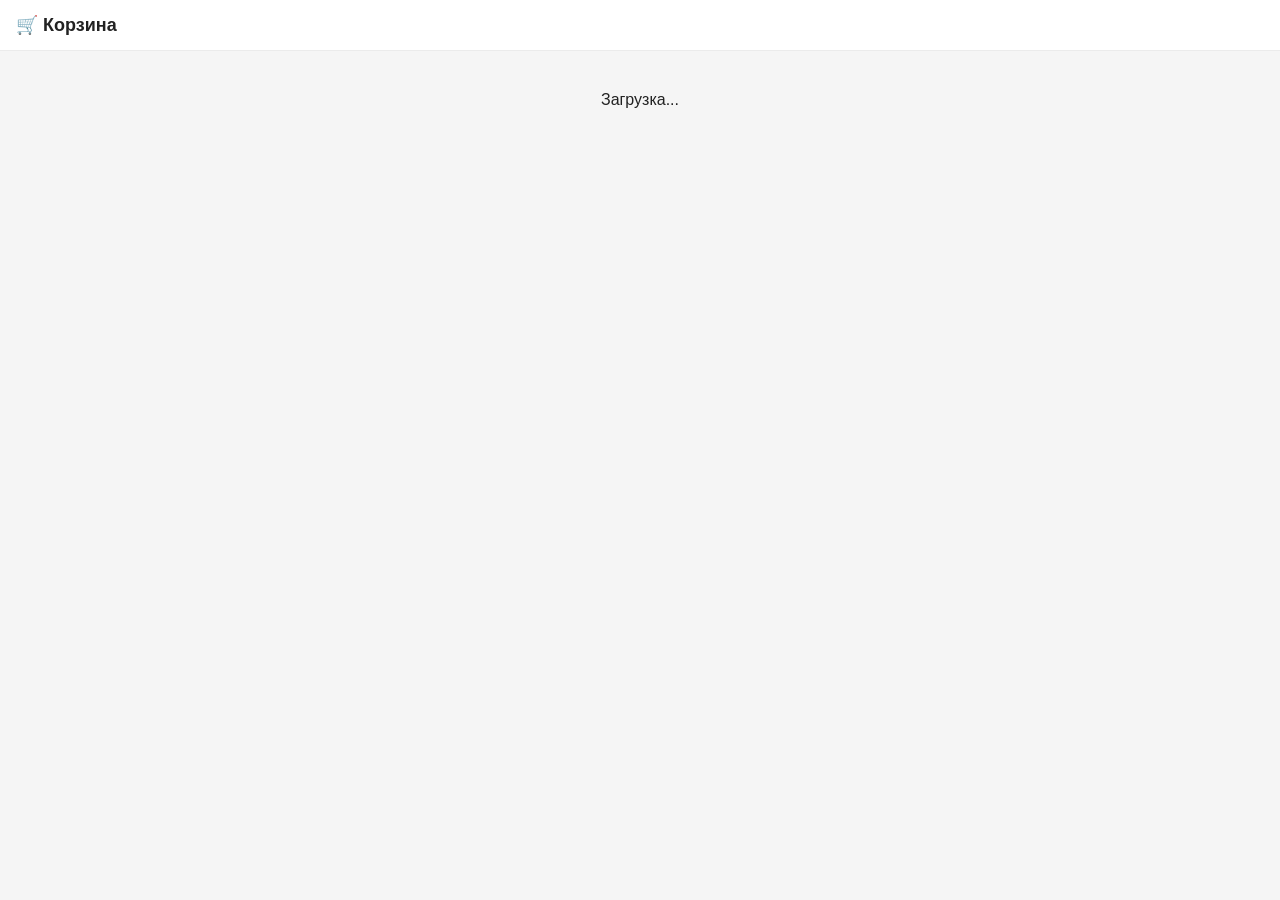
<file: shop/templates/webapp/cart.html>
<!DOCTYPE html>
<html lang="ru">
<head>
<meta charset="UTF-8">
<meta name="viewport" content="width=device-width, initial-scale=1.0, maximum-scale=1.0">
<title>Megamix — Корзина</title>
<script src="https://telegram.org/js/telegram-web-app.js"></script>
<style>
  :root {
    --primary: var(--tg-theme-button-color, #2481cc);
    --radius: 12px;
  }
  * { box-sizing: border-box; margin: 0; padding: 0; }
  body {
    font-family: -apple-system, BlinkMacSystemFont, 'Segoe UI', sans-serif;
    background: var(--tg-theme-bg-color, #f5f5f5);
    color: var(--tg-theme-text-color, #222);
    padding-bottom: 100px;
  }

  .header {
    background: var(--tg-theme-bg-color, #fff);
    padding: 14px 16px;
    font-size: 18px; font-weight: 700;
    border-bottom: 1px solid rgba(0,0,0,.08);
    display: flex; align-items: center; justify-content: space-between;
  }

  .cart-list { padding: 12px 16px; display: flex; flex-direction: column; gap: 10px; }

  .cart-item {
    background: var(--tg-theme-bg-color, #fff);
    border-radius: var(--radius);
    padding: 14px;
    display: flex; gap: 12px; align-items: center;
    box-shadow: 0 1px 4px rgba(0,0,0,.06);
    border: 1px solid rgba(0,0,0,.06);
  }

  .item-img {
    width: 60px; height: 60px; border-radius: 8px;
    object-fit: cover; background: #f5f5f5; flex-shrink: 0;
  }
  .item-no-img {
    width: 60px; height: 60px; border-radius: 8px;
    background: #f0f0f0;
    display: flex; align-items: center; justify-content: center;
    font-size: 28px; flex-shrink: 0;
  }

  .item-info { flex: 1; min-width: 0; }
  .item-name { font-size: 14px; font-weight: 500; margin-bottom: 2px; }
  .item-price { font-size: 13px; color: var(--tg-theme-hint-color, #999); }
  .item-subtotal { font-size: 15px; font-weight: 700; color: var(--primary); }

  .qty-control { display: flex; align-items: center; gap: 8px; margin-top: 8px; }
  .qty-btn {
    width: 32px; height: 32px;
    border: 1.5px solid var(--primary);
    background: none; color: var(--primary);
    border-radius: 8px; cursor: pointer;
    font-size: 18px; font-weight: 700;
  }
  .qty-num { min-width: 24px; text-align: center; font-weight: 700; }

  .delete-btn {
    background: none; border: none; cursor: pointer;
    font-size: 20px; padding: 4px; color: #ef4444;
    flex-shrink: 0;
  }

  /* Order form */
  .order-form {
    background: var(--tg-theme-bg-color, #fff);
    margin: 0 16px; border-radius: var(--radius);
    padding: 16px;
    box-shadow: 0 1px 4px rgba(0,0,0,.06);
    border: 1px solid rgba(0,0,0,.06);
  }
  .order-form h3 { font-size: 15px; font-weight: 700; margin-bottom: 14px; }
  .form-group { margin-bottom: 12px; }
  .form-label { font-size: 12px; color: var(--tg-theme-hint-color); margin-bottom: 4px; display: block; }
  .form-input {
    width: 100%; padding: 10px 13px;
    border: 1.5px solid rgba(0,0,0,.12); border-radius: 9px;
    font-size: 14px; outline: none;
    background: var(--tg-theme-bg-color);
    color: var(--tg-theme-text-color);
  }
  .form-input:focus { border-color: var(--primary); }

  /* Summary */
  .summary {
    margin: 12px 16px;
    background: var(--tg-theme-bg-color, #fff);
    border-radius: var(--radius);
    padding: 16px;
    box-shadow: 0 1px 4px rgba(0,0,0,.06);
    border: 1px solid rgba(0,0,0,.06);
  }
  .summary-row {
    display: flex; justify-content: space-between; align-items: center;
    padding: 6px 0;
  }
  .summary-total {
    font-size: 18px; font-weight: 700; color: var(--primary);
  }

  /* Bottom checkout button */
  .checkout-bar {
    position: fixed; bottom: 0; left: 0; right: 0;
    padding: 12px 16px;
    background: var(--tg-theme-bg-color, #fff);
    border-top: 1px solid rgba(0,0,0,.08);
  }
  .checkout-btn {
    width: 100%; padding: 14px;
    background: var(--primary); color: #fff;
    border: none; border-radius: var(--radius);
    font-size: 16px; font-weight: 700; cursor: pointer;
    transition: opacity .15s;
  }
  .checkout-btn:active { opacity: .85; }
  .checkout-btn:disabled { background: #ccc; cursor: not-allowed; }

  /* Empty cart */
  .empty { text-align: center; padding: 60px 20px; color: var(--tg-theme-hint-color, #999); }
  .empty .icon { font-size: 60px; margin-bottom: 16px; }
  .empty p { font-size: 16px; margin-bottom: 20px; }
  .back-btn {
    display: inline-block; padding: 12px 28px;
    background: var(--primary); color: #fff;
    border-radius: var(--radius); text-decoration: none;
    font-weight: 600; font-size: 14px; border: none; cursor: pointer;
  }

  .divider { height: 1px; background: rgba(0,0,0,.06); margin: 8px 16px; }

  .loader { text-align: center; padding: 40px; }
</style>
</head>
<body>
<div class="header">
  <span>🛒 Корзина</span>
  <span id="itemCount" style="font-size:14px;color:var(--tg-theme-hint-color,#999)"></span>
</div>

<div id="app">
  <div class="loader">Загрузка...</div>
</div>

<div class="checkout-bar" id="checkoutBar" style="display:none">
  <button class="checkout-btn" id="checkoutBtn" onclick="submitOrder()">
    Оформить заказ
  </button>
</div>

<script>
const tg = window.Telegram.WebApp;
tg.ready();
tg.expand();

const userId = tg.initDataUnsafe?.user?.id || 0;
const tgUser = tg.initDataUnsafe?.user || {};
let cartData = null;

async function loadCart() {
  if (!userId) {
    renderEmpty('Откройте приложение через Telegram');
    return;
  }
  const r = await fetch(`/api/cart/${userId}/`);
  cartData = await r.json();
  render();
}

function render() {
  const app = document.getElementById('app');
  if (!cartData || cartData.items.length === 0) {
    renderEmpty('Ваша корзина пуста');
    document.getElementById('checkoutBar').style.display = 'none';
    return;
  }

  document.getElementById('itemCount').textContent = `${cartData.item_count} товар(ов)`;
  document.getElementById('checkoutBar').style.display = 'block';

  let html = '<div class="cart-list">';
  cartData.items.forEach(item => {
    html += `
    <div class="cart-item" id="item-${item.id}">
      ${item.photo_url
        ? `<img src="${item.photo_url}" class="item-img" onerror="this.className='item-no-img'; this.textContent='📦'">`
        : `<div class="item-no-img">📦</div>`
      }
      <div class="item-info">
        <div class="item-name">${escHtml(item.name)}</div>
        ${item.sku ? `<div class="item-price">${escHtml(item.sku)}</div>` : ''}
        <div class="item-price">${formatPrice(item.price)} сум × ${item.quantity}</div>
        <div class="item-subtotal">${formatPrice(item.subtotal)} сум</div>
        <div class="qty-control">
          <button class="qty-btn" onclick="changeQty(${item.id}, ${item.product_id}, -1)">−</button>
          <span class="qty-num" id="qty-${item.id}">${item.quantity}</span>
          <button class="qty-btn" onclick="changeQty(${item.id}, ${item.product_id}, 1)">+</button>
        </div>
      </div>
      <button class="delete-btn" onclick="removeItem(${item.id})">🗑</button>
    </div>`;
  });
  html += '</div>';

  // Summary
  html += `
  <div class="summary">
    <div class="summary-row">
      <span>Товаров: ${cartData.item_count}</span>
    </div>
    <div class="summary-row">
      <span style="font-weight:600">Итого:</span>
      <span class="summary-total" id="totalDisplay">${formatPrice(cartData.total)} сум</span>
    </div>
  </div>`;

  // Order form
  html += `
  <div class="order-form" id="orderForm">
    <h3>📋 Данные для заказа</h3>
    <div class="form-group">
      <label class="form-label">ФИО</label>
      <input type="text" class="form-input" id="fullName" placeholder="Иванов Иван Иванович"
             value="${escHtml(tgUser.first_name || '')} ${escHtml(tgUser.last_name || '')}">
    </div>
    <div class="form-group">
      <label class="form-label">Телефон *</label>
      <input type="tel" class="form-input" id="phone" placeholder="+998 90 123 45 67" required>
    </div>
    <div class="form-group">
      <label class="form-label">Адрес доставки</label>
      <input type="text" class="form-input" id="address" placeholder="Улица, дом, квартира">
    </div>
    <div class="form-group">
      <label class="form-label">Комментарий</label>
      <input type="text" class="form-input" id="comment" placeholder="Любые пожелания...">
    </div>
  </div>`;

  app.innerHTML = html;
}

function renderEmpty(msg) {
  document.getElementById('app').innerHTML = `
    <div class="empty">
      <div class="icon">🛒</div>
      <p>${msg}</p>
      <button class="back-btn" onclick="goToCatalogue()">← Перейти в каталог</button>
    </div>`;
  document.getElementById('itemCount').textContent = '';
  document.getElementById('checkoutBar').style.display = 'none';
}

function goToCatalogue() {
  window.location.href = '/webapp/';
}

async function changeQty(itemId, productId, delta) {
  const qtyEl = document.getElementById(`qty-${itemId}`);
  const currentQty = parseInt(qtyEl?.textContent || '1');
  const newQty = currentQty + delta;

  if (newQty <= 0) {
    await removeItem(itemId);
    return;
  }

  await fetch(`/api/cart/${userId}/update/`, {
    method: 'POST',
    headers: {'Content-Type':'application/json'},
    body: JSON.stringify({ item_id: itemId, quantity: newQty })
  });
  tg.HapticFeedback?.impactOccurred('light');
  await loadCart();
}

async function removeItem(itemId) {
  await fetch(`/api/cart/${userId}/remove/${itemId}/`, { method: 'DELETE' });
  tg.HapticFeedback?.impactOccurred('medium');
  await loadCart();
}

async function submitOrder() {
  const phone = document.getElementById('phone')?.value.trim();
  if (!phone) {
    tg.showAlert('Пожалуйста, укажите номер телефона');
    return;
  }

  const btn = document.getElementById('checkoutBtn');
  btn.disabled = true;
  btn.textContent = 'Оформляем...';

  const orderData = {
    username: tgUser.username || '',
    full_name: document.getElementById('fullName')?.value.trim() || '',
    phone,
    address: document.getElementById('address')?.value.trim() || '',
    comment: document.getElementById('comment')?.value.trim() || '',
  };

  try {
    const r = await fetch(`/api/order/${userId}/create/`, {
      method: 'POST',
      headers: {'Content-Type':'application/json'},
      body: JSON.stringify(orderData)
    });
    const data = await r.json();
    if (data.success) {
      tg.HapticFeedback?.notificationOccurred('success');
      tg.showAlert(`✅ Заказ #${data.order_id} успешно оформлен!\nМы свяжемся с вами в ближайшее время.`, () => {
        tg.close();
      });
    } else {
      tg.showAlert('Ошибка: ' + (data.error || 'Попробуйте позже'));
      btn.disabled = false;
      btn.textContent = 'Оформить заказ';
    }
  } catch(e) {
    tg.showAlert('Ошибка сети. Попробуйте позже.');
    btn.disabled = false;
    btn.textContent = 'Оформить заказ';
  }
}

function formatPrice(v) {
  return parseFloat(v).toLocaleString('ru-RU', {maximumFractionDigits:0});
}

function escHtml(s) {
  return String(s).replace(/[&<>"']/g, c => ({'&':'&amp;','<':'&lt;','>':'&gt;','"':'&quot;',"'":'&#39;'}[c]));
}

loadCart();
</script>
</body>
</html>
</file>
